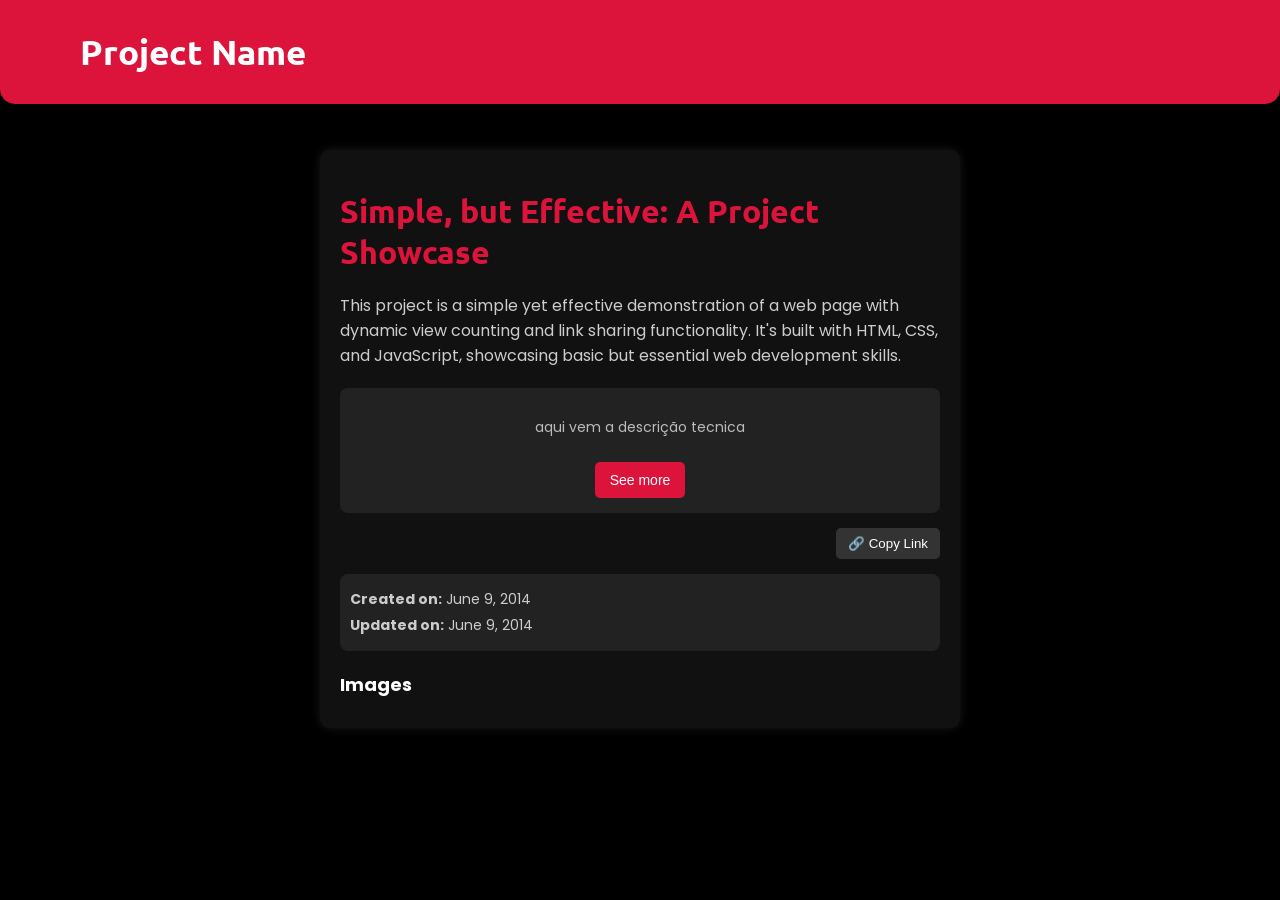
<file: Projects/project/project.html>
<!DOCTYPE html>
<html lang="en">
<head>
  <meta charset="UTF-8">
  <meta name="viewport" content="width=device-width, initial-scale=1.0">
  <title>Project Showcase: Simple, but Effective</title>
  <link rel="stylesheet" href="style.css">
  <script src="https://code.jquery.com/jquery-3.6.0.min.js"></script>
  <script defer src="script.js"></script>
</head>
<body>

<!-- Navbar -->
<nav class="navbar">
  <div class="max-width">
    <div class="logo"><a href="../projects.html">Project Name</a></div>
  </div>
</nav>

<div class="container">
  <h1>Simple, but Effective: A Project Showcase</h1>

  <!-- Descrição do projeto -->
  <div class="project-description">
    <p>This project is a simple yet effective demonstration of a web page with dynamic view counting and link sharing functionality. It's built with HTML, CSS, and JavaScript, showcasing basic but essential web development skills.</p>
  </div>

  <!-- Caixa de verificação de email -->
  <div class="email-verification">
    <p>aqui vem a descrição tecnica</p>
    <button class="btn">See more </button>
  </div>

  <!-- Seção de compartilhamento -->
  <div class="share-section">
    <button class="share-btn">🔗 Copy Link</button>
  </div>

  <!-- Informações do projeto -->
  <div class="project-info">
    <p><strong>Created on:</strong> <span id="created-date">June 9, 2014</span></p>
    <p><strong>Updated on:</strong> <span id="updated-date">June 9, 2014</span></p>
  </div>

  <!-- Seção de comentários -->
  <div class="comments-section">
    <h2>Images</h2>
  </div>
</div>

</body>
</html>
</file>
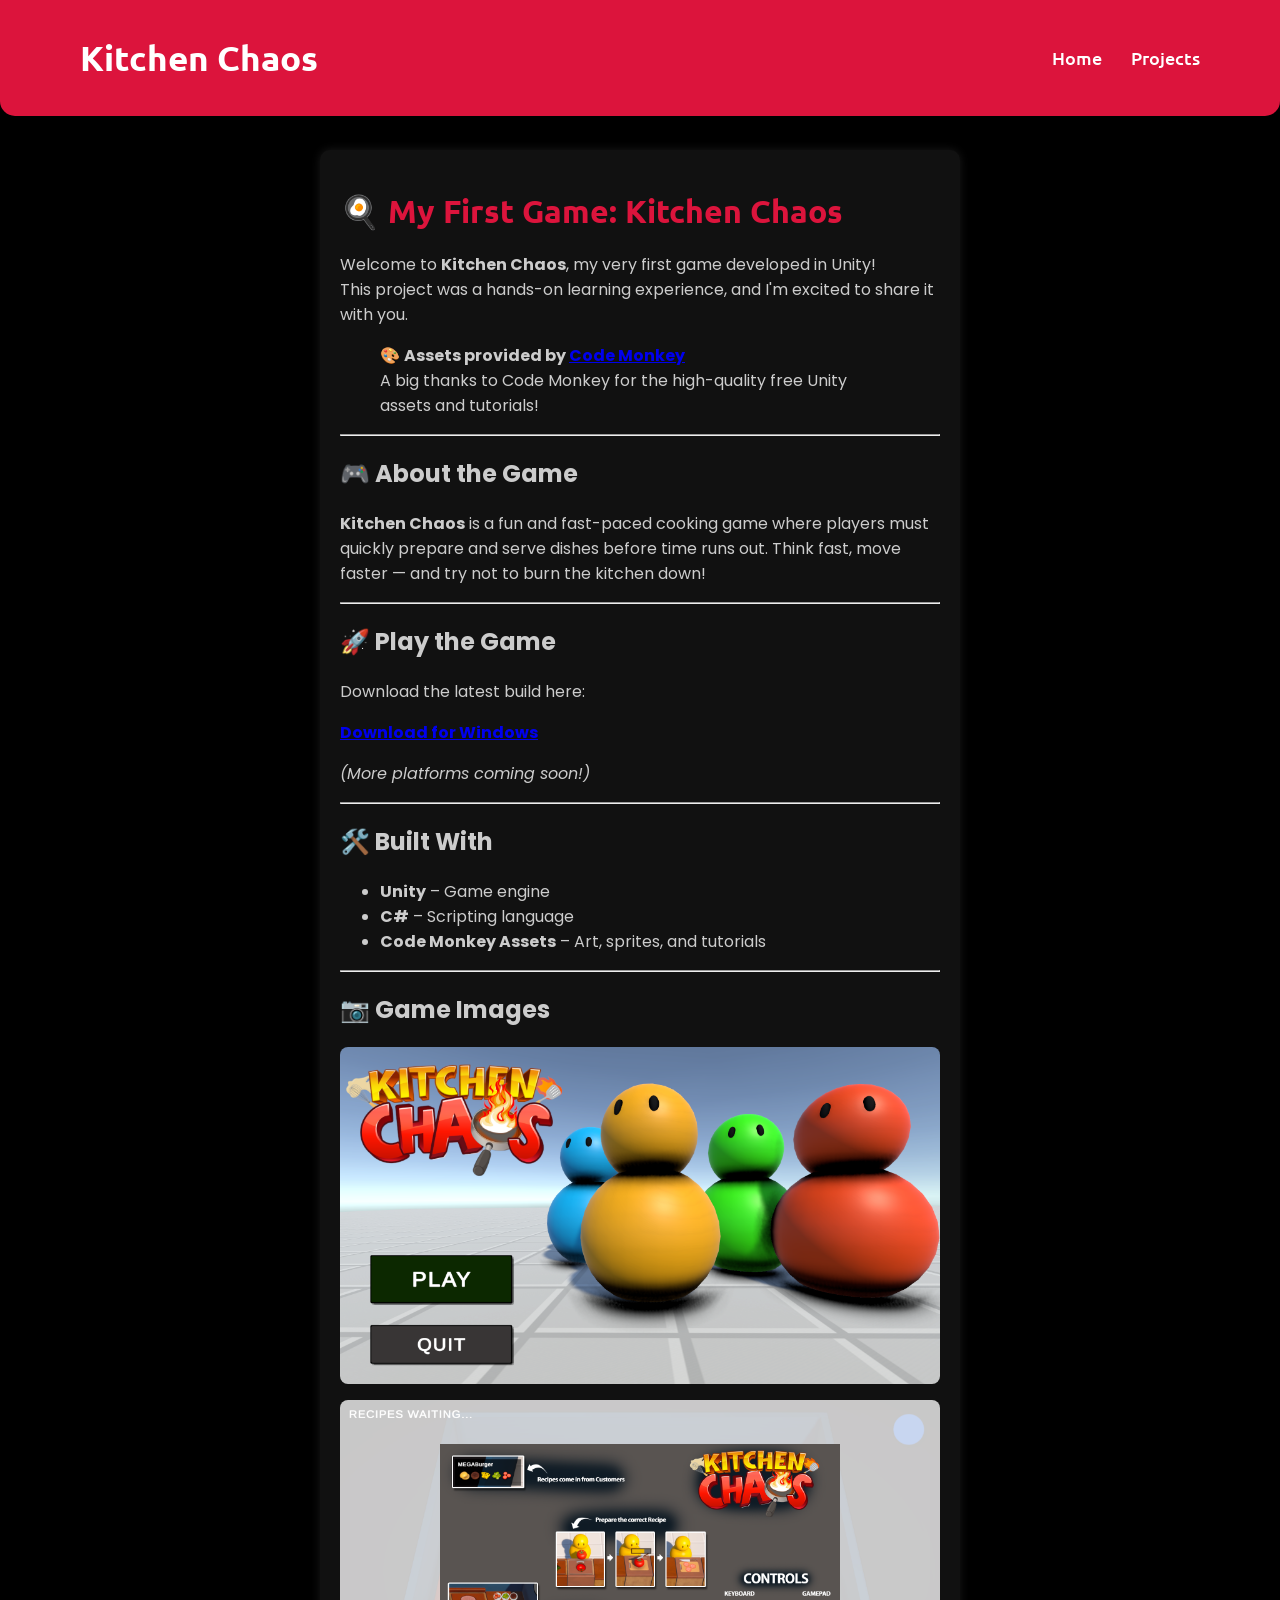
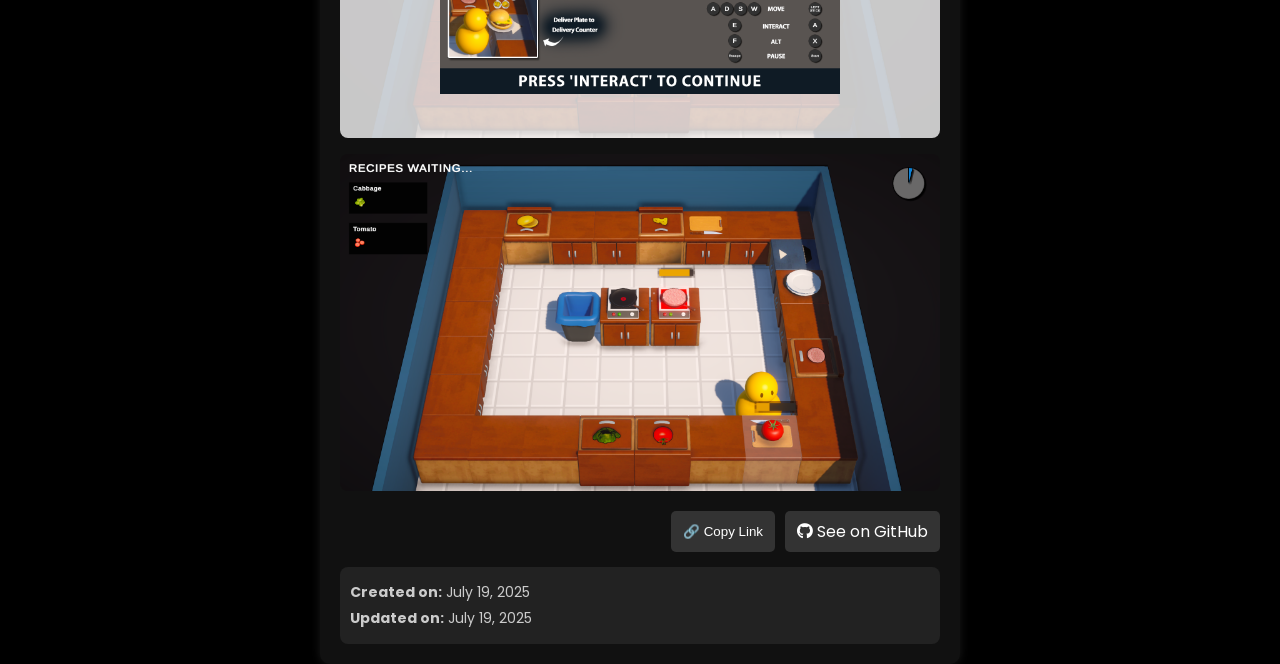
<file: ProjectsPage/Projects/KitchenChaos/project.html>
<!DOCTYPE html>
<html lang="en">
<head>
  <meta charset="UTF-8">
  <meta name="viewport" content="width=device-width, initial-scale=1.0">
  <title>🍳 Kitchen Chaos</title>
  <link rel="stylesheet" href="style.css">
  <link rel="stylesheet" href="https://cdnjs.cloudflare.com/ajax/libs/font-awesome/6.5.0/css/all.min.css">
  <script src="https://code.jquery.com/jquery-3.6.0.min.js"></script>
  <script defer src="script.js"></script>
</head>
<body>

<!-- Navbar -->
<nav class="navbar">
  <div class="max-width">
    <div class="logo"><a href="">Kitchen Chaos</a></div>
    <ul class="menu">
      <li><a href="../../../index.html" class="menu-btn">Home</a></li>
      <li><a href="../../projects.html" class="menu-btn">Projects</a></li>
    </ul>
  </div>
</nav>

<div class="container">
  <h1>🍳 My First Game: Kitchen Chaos</h1>

  <!-- Descrição do projeto -->
  <div class="project-description">
    <section>
    <p>Welcome to <strong>Kitchen Chaos</strong>, my very first game developed in Unity!<br>
      This project was a hands-on learning experience, and I&#39;m excited to share it with you.</p>
    <blockquote>
      🎨 <strong>Assets provided by <a href="https://www.youtube.com/@CodeMonkeyUnity" target="_blank" rel="noopener">Code Monkey</a></strong><br>
      A big thanks to Code Monkey for the high-quality free Unity assets and tutorials!
    </blockquote>
    <hr>
    </section>

    <section>
      <h2>🎮 About the Game</h2>
      <p><strong>Kitchen Chaos</strong> is a fun and fast-paced cooking game where players must quickly prepare and serve dishes before time runs out. Think fast, move faster — and try not to burn the kitchen down!</p>
      <hr>
    </section>

    <section>
      <h2>🚀 Play the Game</h2>
      <p>Download the latest build here:</p>
      <p><a href="build/KitchenChaos.zip" download><strong>Download for Windows</strong></a></p>
      <p><em>(More platforms coming soon!)</em></p>
      <hr>
    </section>

    <section>
      <h2>🛠️ Built With</h2>
      <ul>
        <li><strong>Unity</strong> – Game engine</li>
        <li><strong>C#</strong> – Scripting language</li>
        <li><strong>Code Monkey Assets</strong> – Art, sprites, and tutorials</li>
      </ul>
      <hr>
    </section>

    <section class="images-section">
      <h2>📷 Game Images</h2>
      <div class="game-images">
        <img src="images/mainMenu.png" alt="Main Menu" class="zoomable">
        <img src="images/init.png" alt="Tutorial" class="zoomable">
        <img src="images/play.png" alt="Play" class="zoomable">
      </div>
    </section>

    <!-- Lightbox modal -->
    <div id="lightbox" class="lightbox">
      <span class="close">&times;</span>
      <img class="lightbox-content" id="lightbox-img">
      <div id="caption"></div>
    </div>
  </div>

  <!-- Seção de compartilhamento -->
  <div class="share-section">
    <button id="copy-link-btn" class="share-btn copy">🔗 Copy Link</button>
    <a href="https://github.com/NelioLacerda/Kitchen-Chaos" target="_blank" class="share-btn github-btn">
      <i class="fa-brands fa-github"></i> See on GitHub</a>
  </div>

  <!-- Informações do projeto -->
  <div class="project-info">
    <p><strong>Created on:</strong> <span id="created-date">July 19, 2025</span></p>
    <p><strong>Updated on:</strong> <span id="updated-date">July 19, 2025</span></p>
  </div>
</div>

<script>
  document.addEventListener('DOMContentLoaded', () => {
    const copyBtn = document.getElementById('copy-link-btn');
    copyBtn.addEventListener('click', () => {
      navigator.clipboard.writeText(window.location.href)
              .then(() => {
                copyBtn.textContent = '✅ Copied!';
                setTimeout(() => { copyBtn.textContent = '🔗 Copy Link'; }, 2000);
              })
              .catch(err => console.error('Erro ao copiar:', err));
    });
  });
</script>

</body>
</html>
</file>
<file: Projects/project/style.css>
/* Import Google Fonts */
@import url('https://fonts.googleapis.com/css2?family=Poppins:wght@400;500;600;700&family=Ubuntu:wght@400;500;700&display=swap');

/* Configurações globais */
body {
    background-color: #000;
    color: #fff;
    font-family: 'Poppins', sans-serif;
    margin: 0;
    /* Espaço para a navbar */
    padding-top: 150px;
    display: flex;
    justify-content: center;
}

/* Navbar styling */
.navbar {
    position: fixed;
    width: 100%;
    z-index: 999;
    padding: 30px 0;
    font-family: 'Ubuntu', sans-serif;
    transition: all 0.3s ease;
    background: crimson;
    top: 0;
    left: 0;
    border-radius: 0 0 15px 15px;
}

.navbar.sticky {
    padding: 15px 0;
    background: black;
}

.navbar .max-width {
    display: flex;
    align-items: center;
    justify-content: space-between;
    max-width: 1300px;
    margin: auto;
    padding: 0 80px;
}

.navbar .logo a {
    color: #fff;
    font-size: 35px;
    font-weight: 600;
    cursor: pointer;
    text-decoration: none;
}

.navbar .logo a span {
    color: crimson;
    transition: all 0.3s ease;
}

.navbar.sticky .logo a span {
    color: #fff;
}

.navbar .menu li {
    list-style: none;
    display: inline-block;
}

.navbar .menu li a {
    display: block;
    color: #fff;
    font-size: 18px;
    font-weight: 500;
    margin-left: 25px;
    transition: color 0.3s ease;
    text-decoration: none;
}

.navbar .menu li a:hover {
    color: crimson;
    cursor: pointer;
}

.navbar.sticky .menu li a:hover {
    color: #fff;
    cursor: pointer;
}


/* Contêiner principal */
.container {
    max-width: 600px;
    width: 100%;
    background: #111;
    padding: 20px;
    border-radius: 10px;
    box-shadow: 0px 0px 10px rgba(255, 255, 255, 0.1);
}

/* Título */
h1 {
    font-size: 32px;
    font-weight: 700;
    margin-bottom: 20px;
    color: crimson;
    font-family: 'Ubuntu', sans-serif;
}

/* Descrição do projeto */
.project-description {
    font-size: 16px;
    color: #ccc;
    margin-bottom: 20px;
}

/* Caixa de verificação de email */
.email-verification {
    background: #222;
    padding: 15px;
    border-radius: 8px;
    text-align: center;
}

.email-verification p {
    font-size: 14px;
    color: #bbb;
}

.email-verification a {
    color: crimson;
    text-decoration: none;
}

.btn {
    background: crimson;
    color: white;
    border: none;
    padding: 10px 15px;
    border-radius: 5px;
    cursor: pointer;
    font-size: 14px;
    margin-top: 10px;
}

.btn:hover {
    background: #a00000;
}

/* Seção de compartilhamento */
.share-section {
    display: flex;
    justify-content: flex-end;
    gap: 10px;
    margin: 15px 0;
}

.share-btn {
    background: #333;
    color: #fff;
    border: none;
    padding: 8px 12px;
    border-radius: 5px;
    cursor: pointer;
}

.share-btn:hover {
    background: #444;
}

/* Informações do projeto */
.project-info {
    background: #222;
    padding: 10px;
    border-radius: 8px;
    font-size: 14px;
    color: #ccc;
}

.project-info p {
    margin: 5px 0;
}

/* Contador de visualizações */
.views {
    text-align: center;
    margin-top: 15px;
    font-size: 14px;
    color: #bbb;
}

/* Licença */
.license {
    background: #181818;
    padding: 15px;
    border-radius: 8px;
    margin-top: 15px;
}

.license h2 {
    font-size: 16px;
    color: #fff;
}

.license p {
    font-size: 12px;
    color: #bbb;
    margin: 5px 0;
}

/* Seção de comentários */
.comments-section {
    margin-top: 20px;
}

.comments-section h2 {
    font-size: 18px;
    color: #fff;
    margin-bottom: 10px;
}

#comment-input {
    width: 100%;
    height: 80px;
    padding: 10px;
    border-radius: 5px;
    border: 1px solid #444;
    background: #222;
    color: #fff;
    font-family: 'Poppins', sans-serif;
    margin-bottom: 10px;
}

.comment {
    background: #222;
    padding: 10px;
    border-radius: 5px;
    margin-bottom: 10px;
    font-size: 14px;
    color: #ccc;
}
</file>
<file: ProjectsPage/Projects/KitchenChaos/style.css>
/* Import Google Fonts */
@import url('https://fonts.googleapis.com/css2?family=Poppins:wght@400;500;600;700&family=Ubuntu:wght@400;500;700&display=swap');

/* Configurações globais */
body {
    background-color: #000;
    color: #fff;
    font-family: 'Poppins', sans-serif;
    margin: 0;
    /* Espaço para a navbar */
    padding-top: 150px;
    display: flex;
    justify-content: center;
}

/* Navbar styling */
.navbar {
    position: fixed;
    width: 100%;
    z-index: 999;
    padding: 30px 0;
    font-family: 'Ubuntu', sans-serif;
    transition: all 0.3s ease;
    background: crimson;
    top: 0;
    left: 0;
    border-radius: 0 0 15px 15px;
}

.navbar.sticky {
    padding: 15px 0;
    background: black;
}

.navbar .max-width {
    display: flex;
    align-items: center;
    justify-content: space-between;
    max-width: 1300px;
    margin: auto;
    padding: 0 80px;
}

.navbar .logo a {
    color: #fff;
    font-size: 35px;
    font-weight: 600;
    cursor: pointer;
    text-decoration: none;
}

.navbar .logo a span {
    color: crimson;
    transition: all 0.3s ease;
}

.navbar.sticky .logo a span {
    color: #fff;
}

.navbar .menu li {
    list-style: none;
    display: inline-block;
}

.navbar .menu li a {
    display: block;
    color: #fff;
    font-size: 18px;
    font-weight: 500;
    margin-left: 25px;
    transition: color 0.3s ease;
    text-decoration: none;
}

.navbar .menu li a:hover {
    color: crimson;
    cursor: pointer;
}

.navbar.sticky .menu li a:hover {
    color: #fff;
    cursor: pointer;
}

.navbar .menu-btn{
    color: #fff;
    font-size: 23px;
    font-weight: 600;
    cursor: pointer;
    text-decoration: none;
}


/* Contêiner principal */
.container {
    max-width: 600px;
    width: 100%;
    background: #111;
    padding: 20px;
    border-radius: 10px;
    box-shadow: 0px 0px 10px rgba(255, 255, 255, 0.1);
}

/* Título */
h1 {
    font-size: 32px;
    font-weight: 700;
    margin-bottom: 20px;
    color: crimson;
    font-family: 'Ubuntu', sans-serif;
}

/* Descrição do projeto */
.project-description {
    font-size: 16px;
    color: #ccc;
    margin-bottom: 20px;
}

/* Caixa de verificação de email */
.email-verification {
    background: #222;
    padding: 15px;
    border-radius: 8px;
    text-align: center;
}

.email-verification p {
    font-size: 14px;
    color: #bbb;
}

.email-verification a {
    color: crimson;
    text-decoration: none;
}

.btn {
    background: crimson;
    color: white;
    border: none;
    padding: 10px 15px;
    border-radius: 5px;
    cursor: pointer;
    font-size: 14px;
    margin-top: 10px;
}

.btn:hover {
    background: #a00000;
}

/* Seção de compartilhamento */
.share-section {
    display: flex;
    justify-content: flex-end;
    gap: 10px;
    margin: 15px 0;
}

.share-btn {
    background: #333;
    color: #fff;
    border: none;
    padding: 8px 12px;
    border-radius: 5px;
    cursor: pointer;
    text-decoration: none;
}

.github-btn {
    text-decoration: none;
}

.share-btn:hover {
    background: #444;
}

/* Informações do projeto */
.project-info {
    background: #222;
    padding: 10px;
    border-radius: 8px;
    font-size: 14px;
    color: #ccc;
}

.project-info p {
    margin: 5px 0;
}

/* Contador de visualizações */
.views {
    text-align: center;
    margin-top: 15px;
    font-size: 14px;
    color: #bbb;
}

/* Licença */
.license {
    background: #181818;
    padding: 15px;
    border-radius: 8px;
    margin-top: 15px;
}

.license h2 {
    font-size: 16px;
    color: #fff;
}

.license p {
    font-size: 12px;
    color: #bbb;
    margin: 5px 0;
}

/* Seção de comentários */
.comments-section {
    margin-top: 20px;
}

.comments-section h2 {
    font-size: 18px;
    color: #fff;
    margin-bottom: 10px;
}

#comment-input {
    width: 100%;
    height: 80px;
    padding: 10px;
    border-radius: 5px;
    border: 1px solid #444;
    background: #222;
    color: #fff;
    font-family: 'Poppins', sans-serif;
    margin-bottom: 10px;
}

.comment {
    background: #222;
    padding: 10px;
    border-radius: 5px;
    margin-bottom: 10px;
    font-size: 14px;
    color: #ccc;
}

/* Galeria de imagens */
.images-section .game-images {
    display: flex;
    flex-wrap: wrap;
    gap: 1rem;
    justify-content: center;
}

.images-section .game-images img {
    cursor: zoom-in;
    max-width: 100%;
    height: auto;
    border-radius: 8px;
    transition: transform 0.2s;
}

.images-section .game-images img:hover {
    transform: scale(1.05);
}

/* Lightbox modal */
.lightbox {
    display: none;
    position: fixed;
    z-index: 999;
    padding-top: 4rem;
    left: 0; top: 0;
    width: 100%; height: 100%;
    background-color: rgba(0,0,0,0.8);
}

.lightbox-content {
    margin: auto;
    display: block;
    max-width: 80%;
    max-height: 80%;
    border-radius: 8px;
}

.close {
    position: absolute;
    top: 1rem;
    right: 2rem;
    color: white;
    font-size: 2rem;
    cursor: pointer;
}

#caption {
    margin: auto;
    display: block;
    width: 80%;
    text-align: center;
    color: #ccc;
    padding: 0.5rem 0;
}
</file>
